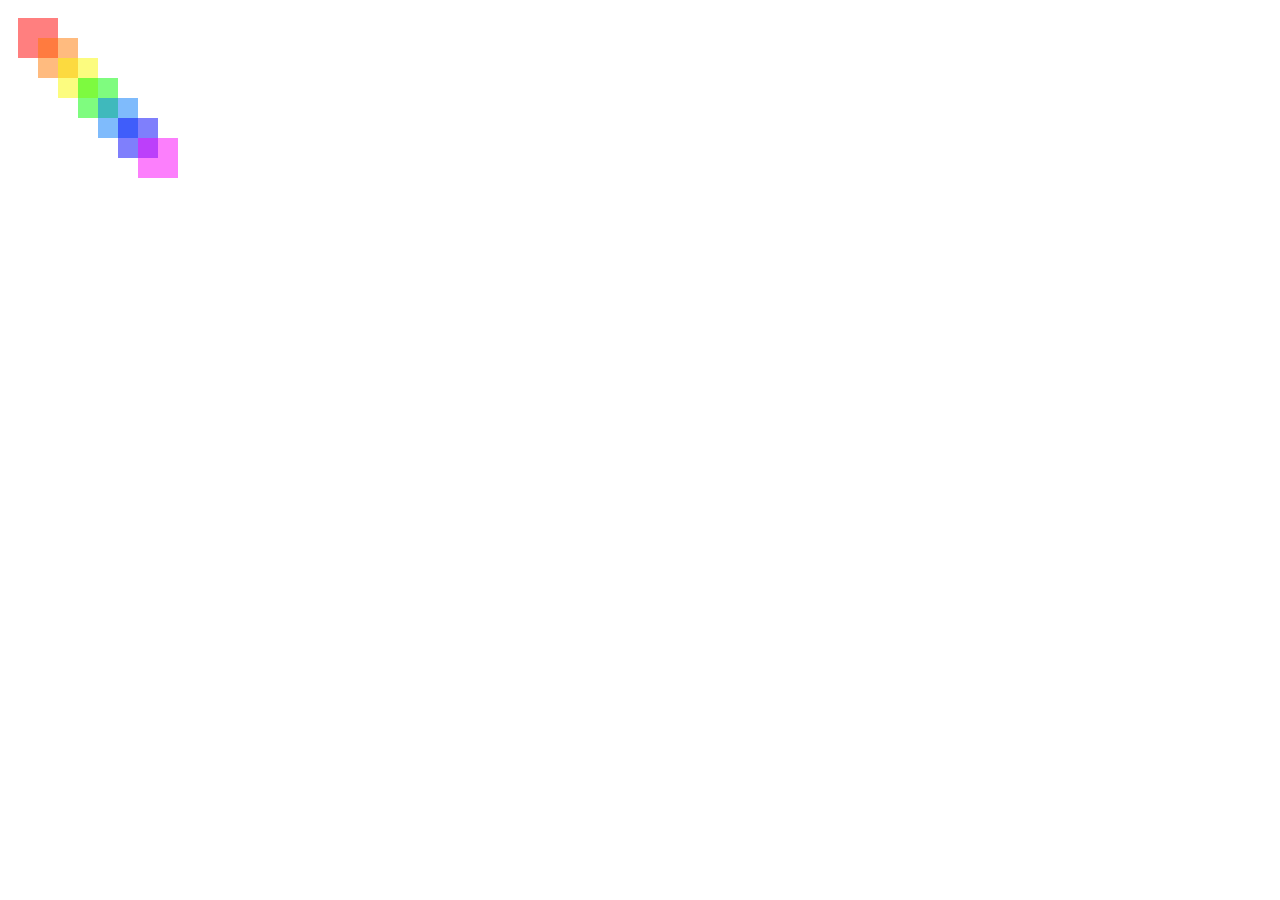
<file: TEST.html>
<html>
<head>
    <script type="application/javascript">
        function draw() {
            var canvas = document.getElementById("canvas");
            if (canvas.getContext) {
                var ctx = canvas.getContext("2d");

                ctx.fillStyle = "rgb(255,0,0, 0.5)";
                ctx.fillRect (10, 10, 40, 40);

                ctx.fillStyle = "rgba(255, 120, 0, 0.5)";
                ctx.fillRect (30, 30, 40, 40);

                ctx.fillStyle = "rgba(250, 250, 0, 0.5)";
                ctx.fillRect(50, 50, 40, 40);

                ctx.fillStyle = "rgba(0, 250, 0, 0.5)";
                ctx.fillRect(70, 70, 40, 40);

                ctx.fillStyle = "rgba(0, 120, 250, 0.5)";
                ctx.fillRect(90, 90, 40, 40);

                ctx.fillStyle = "rgba(0, 0, 250, 0.5)";
                ctx.fillRect(110, 110, 40, 40);

                ctx.fillStyle = "rgba(250, 0, 250, 0.5)";
                ctx.fillRect(130, 130, 40, 40);
            }
        }
    </script>
</head>
<body onload="draw();">
    <div>
        <canvas id="canvas" width="180" height="180">
            Your Browser doesn't support &ltcanvas&gt
        </canvas>
    </div>
    <div>
        
    </div>
</body>
</html>
</file>
